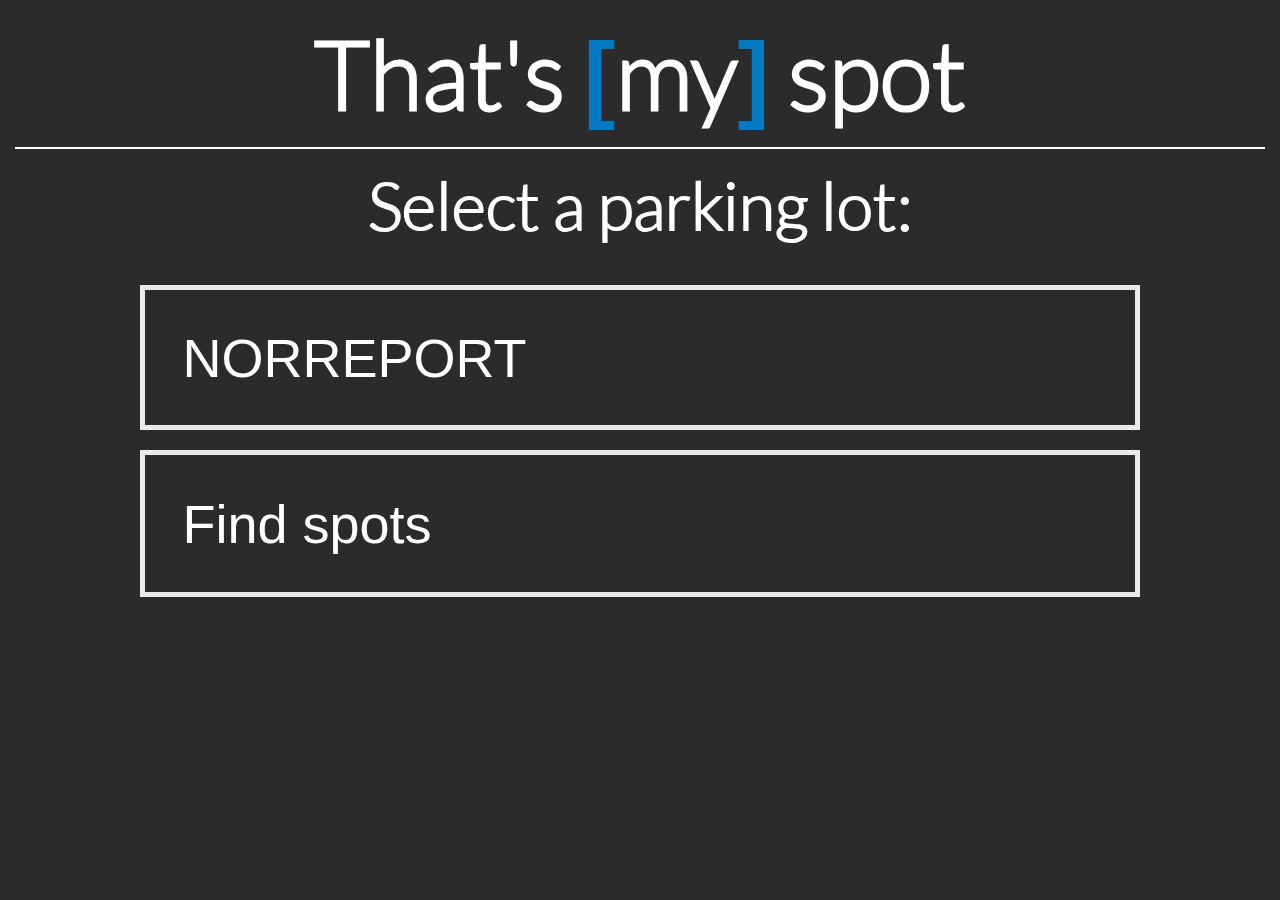
<file: list/ParkingApp/index.html>
<!doctype html>
<html>
<head>
	<meta charset="utf-8">
	<title>My spot!</title>
	<link rel="stylesheet" href="css/style.css">
</head>
<body>
	<div class="container">
		<section class="top">
			<header>
				<h1>That's <p>[</p>my<p>]</p> spot</h1>
			</header>
			<nav>
			</nav>
		</section>
		<section class="content">
			<h2>Select a parking lot:</h2><br/>
			<form method="get" action="result.html" class="dropdownForm"><br/>
			</form>
		</section>
	</div>
	<script src="js/jquery.min.js"></script>
	<script src="js/frontpage.js"></script>
</body>
</html>
</file>
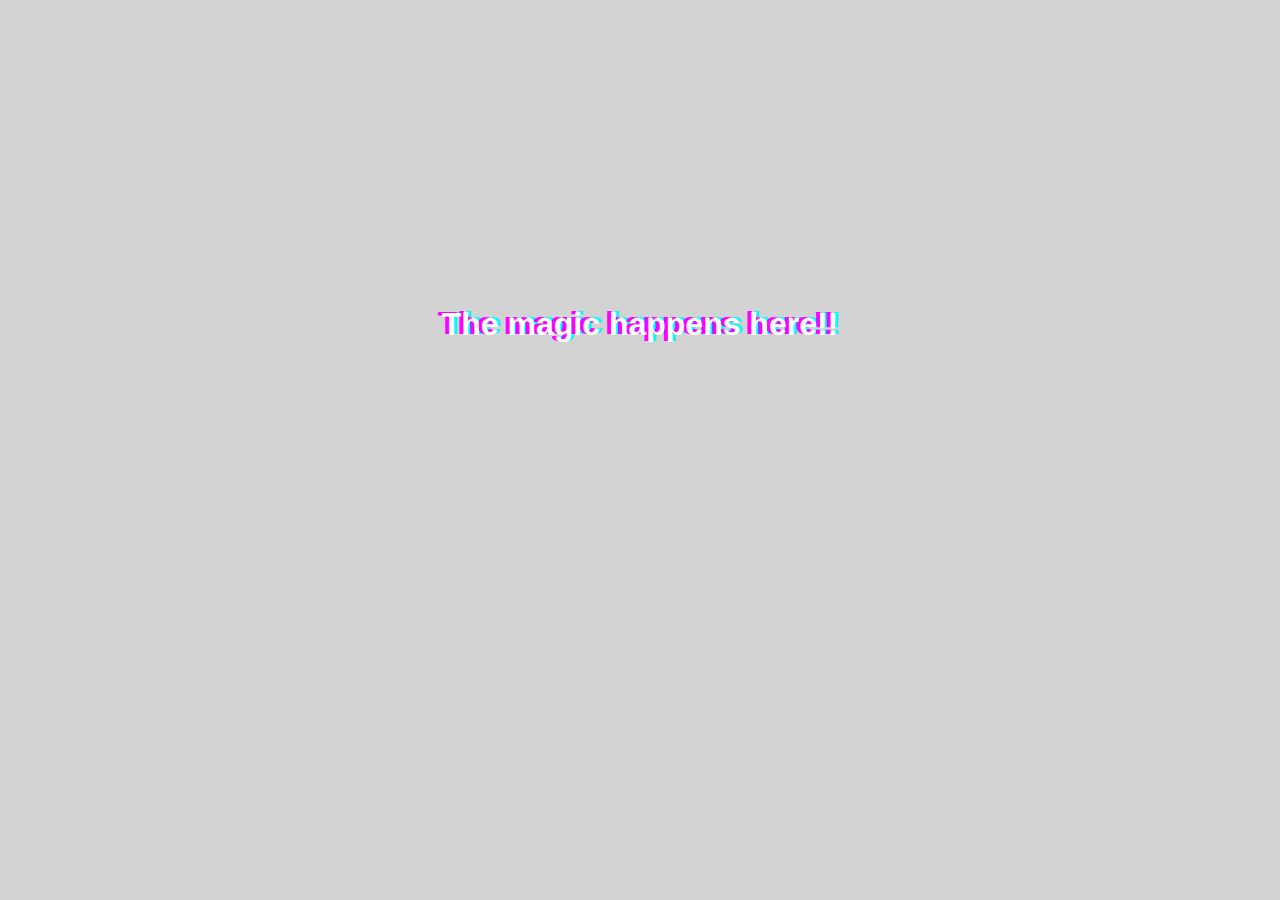
<file: php/dragFrame.html>
<!doctype html>
<html>
	<head>
		<meta charset="UTF-8">
		<title>placeholder</title>
		<style>
			#container{
				background:#d3d3d3;
				height:100%;
				width:100%;
				position:absolute;
				top:0;left:0;
			}
			h2{
				position:absolute;
				transform:translate(-50%,-50%);
				font-family: arial;
			}
			#whitey{
				top:33%;left:50%;z-index:5;color:#fff;font-size: 32px;
			}
			#magenta{
				top:33%;z-index:3;color:#f0f;font-size: 32px;
			}
			#cyan{
				top:33%;z-index:2;color:#0ff;font-size: 32px;
			}
		</style>
	</head>
	<body>
		<div id="container">
			<h2 id="whitey">The magic happens here!!</h2>
			<h2 id="magenta">The magic happens here!!</h2>
			<h2 id="cyan">The magic happens here!!</h2>
		</div>
		<script>
			var maggy = document.getElementById('magenta');
			var cya = document.getElementById('cyan');
			setInterval(function(){
			  cya.style.left = 'calc(50% + '+ Math.floor((Math.random() * 5) + 1) +'px)';
			  maggy.style.left = 'calc(50% - '+ Math.floor((Math.random() * 5) + 1) +'px)';
			  cya.style.top = 'calc(33% + '+ Math.floor((Math.random() * 10) - 5) +'px)';
			  maggy.style.top = 'calc(33% - '+ Math.floor((Math.random() * 10) - 5) +'px)';
			}, 150);
		</script>
	</body>
</html>
</file>
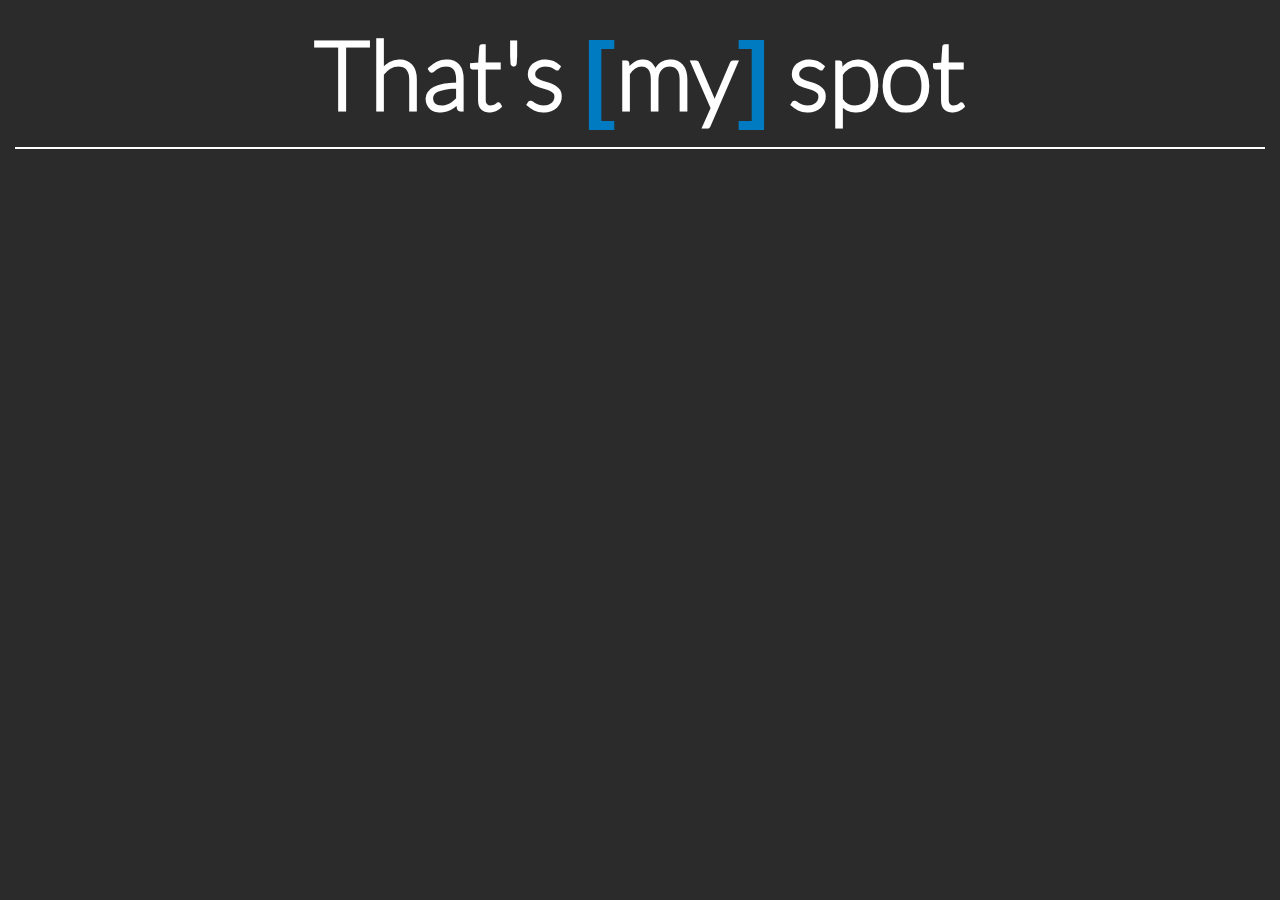
<file: list/ParkingApp/result.html>
<!doctype html>
<html>
<head>
	<meta charset="utf-8">
	<title>Result</title>
	<link rel="stylesheet" href="css/style.css">
</head>
<body class="resultPage">
	<div class="container">
		<section class="top">
			<header>
				<h1>That's <p>[</p>my<p>]</p> spot</h1>
			</header>
			<nav>
			</nav>
		</section>
		<section class="content">
			<h2 class="garageName"></h2>
			<h3 class="percentFilled"></h4>
			<ul class="listOfSpaces">
			</ul>
			<p class="jsTxt"></p>
			<div id="list"></div>
		</section>
	</div>
	<script src="js/jquery.min.js"></script>
	<script src="js/result.js"></script>
</body>
</html>
</file>
<file: list/ParkingApp/css/style.css>
.space1 {
  color: #a09798; }

.space2 {
  color: #a49393; }

.space3 {
  color: #a88f8f; }

.space4 {
  color: #ac8b8b; }

.space5 {
  color: #b08787; }

.space6 {
  color: #b58283; }

.space7 {
  color: #b97e7f; }

.space8 {
  color: #bd7a7b; }

.space9 {
  color: #c17677; }

.space10 {
  color: #c57273; }

.space11 {
  color: #c96e6f; }

.space12 {
  color: #ce696b; }

.space13 {
  color: #d26567; }

.space14 {
  color: #d66163; }

.space15 {
  color: #da5d5f; }

.space16 {
  color: #de595b; }

.space17 {
  color: #e35557; }

.space18 {
  color: #e75053; }

.space19 {
  color: #eb4c4f; }

.space20 {
  color: #ef484b; }

.espace1 {
  color: #5c6266; }

.espace2 {
  color: #57636a; }

.espace3 {
  color: #53656f; }

.espace4 {
  color: #4e6674; }

.espace5 {
  color: #496779; }

.espace6 {
  color: #44697e; }

.espace7 {
  color: #3f6a82; }

.espace8 {
  color: #3b6b87; }

.espace9 {
  color: #366c8c; }

.espace10 {
  color: #316e91; }

.espace11 {
  color: #2c6f96; }

.espace12 {
  color: #27709a; }

.espace13 {
  color: #23729f; }

.espace14 {
  color: #1e73a4; }

.espace15 {
  color: #1974a9; }

.espace16 {
  color: #1475ae; }

.espace17 {
  color: #0f77b2; }

.espace18 {
  color: #0b78b7; }

.espace19 {
  color: #0679bc; }

.espace20 {
  color: #017ac1; }

* {
  margin: 0;
  padding: 0; }

@font-face {
  font-family: Lato;
  src: url(../media/Lato-Light.ttf); }
body {
  background: #2b2b2b;
  color: #ffffff;
  font-family: Lato; }

.container {
  padding: 15px; }

ul {
  list-style-type: none;
  font-family: Arial;
  font-size: 32px; }

li {
  display: inline-block; }

h1 {
  font-size: 32px; }

/*.space {
	color:hsla(202, 100%, 38%, 1);
}
.spaceTaken {
	color:hsla(359,84%,61%,1);
}*/
header {
  text-align: center;
  border-bottom: solid 2px #ffffff;
  padding-bottom: 15px; }

.content {
  text-align: center;
  padding-top: 15px;
  overflow-y: scroll;
  overflow-x: hidden; }

.displayNone {
  display: none;
  height: 0; }

h1 p {
  font-family: Arial;
  color: #007bc2;
  display: inline; }

select {
  border: 5px solid #eaeaea;
  border-radius: 0;
  background: transparent;
  width: 80%;
  padding: 3%;
  font-size: 32px;
  -webkit-appearance: none;
  -moz-appearance: none;
  appearance: none;
  cursor: pointer;
  text-transform: none;
  color: transparent;
  text-shadow: 0 0 0 #ffffff;
  -webkit-transition: all .15s ease;
  -moz-transition: all .15s ease;
  -o-transition: all .15s ease;
  transition: all .15s ease; }

select:focus, select:hover {
  border: 5px solid #eaeaea;
  background: #eaeaea;
  color: transparent;
  text-shadow: 0 0 0 #424242; }

select:-moz-focusring {
  color: transparent;
  text-shadow: 0 0 0 #424242; }

.subBtn {
  border: 5px solid #eaeaea;
  border-radius: 0;
  background: transparent;
  width: 80%;
  padding: 3%;
  font-size: 32px;
  -webkit-appearance: none;
  -moz-appearance: none;
  appearance: none;
  cursor: pointer;
  color: #ffffff;
  text-align: left;
  -webkit-transition: all .15s ease;
  -moz-transition: all .15s ease;
  -o-transition: all .15s ease;
  transition: all .15s ease; }

.subBtn:hover, .subBtn:focus {
  background: #eaeaea;
  color: #424242; }

@media screen and (min-width: 768px) {
  h1, h1 p, ul li p {
    font-size: 48px; }

  h2 {
    font-size: 33px; }

  h3, .subBtn, select {
    font-size: 27px; }

  p {
    font-size: 24px; } }
@media screen and (min-width: 992px) {
  h1, h1 p, ul li p {
    font-size: 64px; }

  h2 {
    font-size: 44px; }

  h3, .subBtn, select {
    font-size: 36px; }

  p {
    font-size: 32px; } }
@media screen and (min-width: 1200px) {
  h1, h1 p, ul li p {
    font-size: 96px; }

  h2 {
    font-size: 66px; }

  h3, .subBtn, select {
    font-size: 54px; }

  p {
    font-size: 48px; } }
@media screen and (min-width: 1400px) {
  h1, h1 p, ul li p {
    font-size: 128px; }

  h2 {
    font-size: 88px; }

  h3, .subBtn, select {
    font-size: 72px; }

  p {
    font-size: 64px; } }
@media screen and (min-width: 1600px) {
  h1, h1 p, ul li p {
    font-size: 192px; }

  h2 {
    font-size: 132px; }

  h3, .subBtn, select {
    font-size: 108px; }

  p {
    font-size: 96px; } }

/*# sourceMappingURL=style.css.map */
</file>
